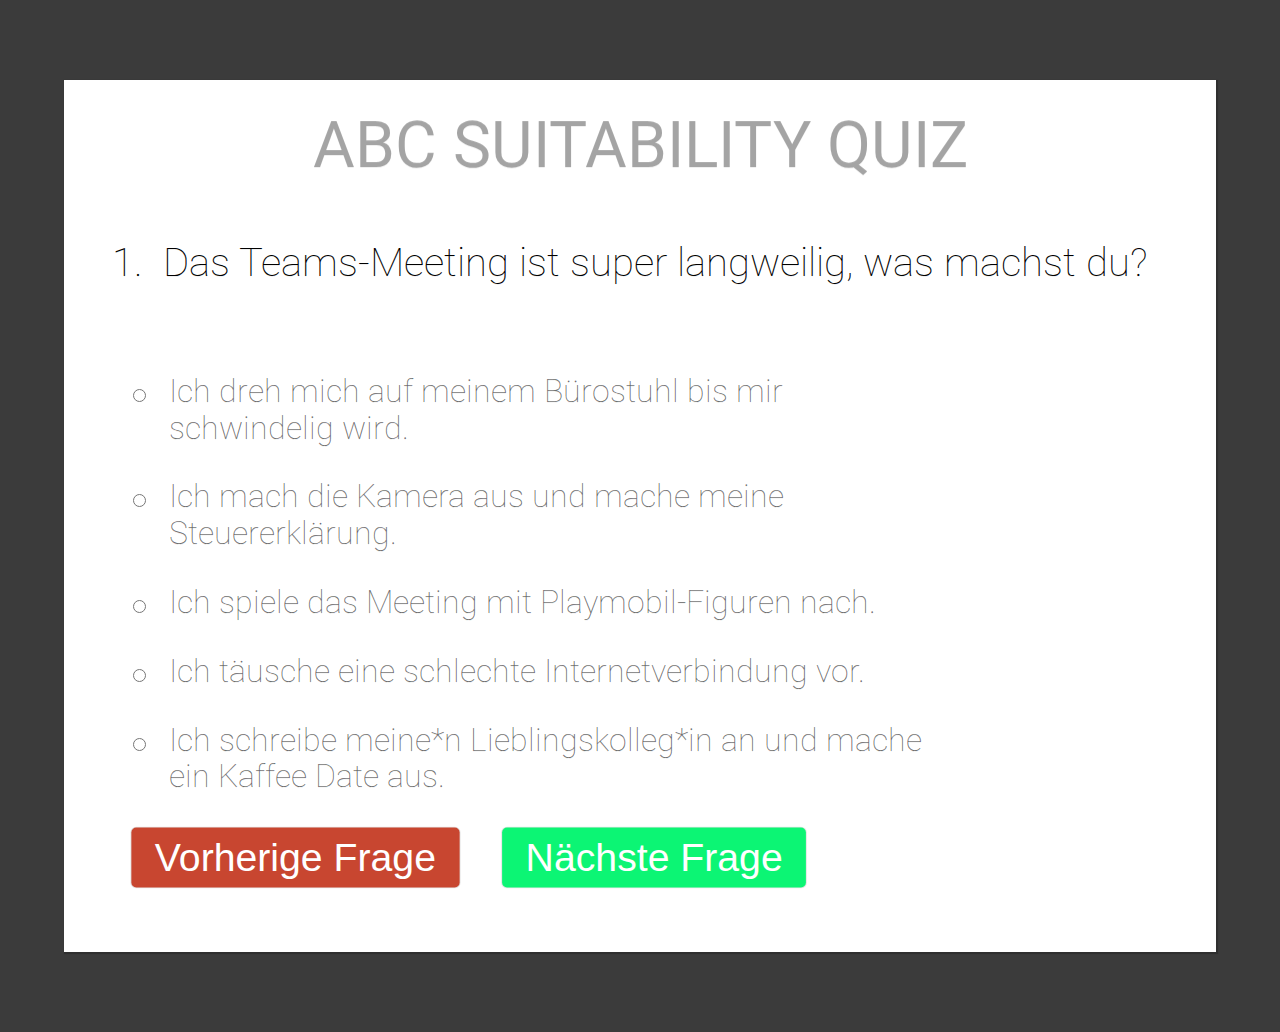
<file: home.html>
<!DOCTYPE html>
<html lang="en">

<head>
    <meta charset="UTF-8">
    <title>ABC Suitability Quiz - Zu welchem ABC Circle gehörtst Du wirklich?</title>
    <link rel="stylesheet" href="main.css">
    <link href="https://fonts.googleapis.com/css?family=Roboto" rel="stylesheet">
</head>

<body>

    <div class="quiz-container">
        <div class="title">ABC Suitability Quiz</div>
        <div style="display: flex; height:9em"><div id="questionNumber" class="question"></div><div id="questionText" class="question" style="padding-left: 20px;"></div></div>
        <label class="option">
            <div style="display: flex;"><div><input type="radio" name="option" value="1" /></div>
            <div style="padding-left: 20px;"><span id="option1"></span></div></div>
        </label>
        <label class="option">
            <div style="display: flex;"><div><input type="radio" name="option" value="2" /></div>
            <div style="padding-left: 20px;"><span id="option2"></span></div></div>
        </label>
        <label class="option">
            <div style="display: flex;"><div><input type="radio" name="option" value="3" /></div>
            <div style="padding-left: 20px;"><span id="option3"></span></div></div>
        </label>
        <label class="option">
            <div style="display: flex;"><div><input type="radio" name="option" value="4" /></div>
            <div style="padding-left: 20px;"><span id="option4"></span></div></div>
        </label>
        <label class="option">
            <div style="display: flex;"><div><input type="radio" name="option" value="5" /></div>
            <div style="padding-left: 20px;"><span id="option5"></span></div></div>
        </label>
        <!-- Buttons -->
        <div class="controls">
            <button class="previous">Vorherige Frage</button>
            <button class="next">Nächste Frage</button>
        </div>
    </div>

    <div class="result"></div>

    <script src=questions.js></script>
    <script src="main.js"></script>
</body>
</html>
</file>
<file: main.css>
html {
  box-sizing: border-box;
}
*,
*:before,
*:after {
  box-sizing: inherit;
}
body {
  margin: 0;
  padding: 0;
  font-family: "Roboto", sans-serif;
  font-weight: 100;
  line-height: 2.3rem;
  background: no-repeat #3B3B3B;
}
.quiz-container {
  box-shadow: 1px 1px 1px 1px rgba(0, 0, 0, 0.2);
  text-shadow: 1px 1px white;
  padding: 3rem;
  text-shadow: 0 1px #00000010;
  width: 90%;
  margin: 5rem auto;
  display: flex;
  flex-direction: column;
  background: #FFFFFF;
  /*min-height: 100vh;*/
}
.title {
  margin-top: 0;
  margin-bottom: 3rem;
  color: #00000050;
  font-weight: 400;
  font-size: 4rem;
  line-height: 2.3rem;
  text-align: center;
  text-transform: uppercase;
}
.question {
  margin: 2rem 0;
  font-size: 2.5rem;
}
.option {
  padding: 1rem;
  color: #00000095;
  background: rgba(255, 255, 255, 0.1);
  width: 80%;
  border-radius: 5px;
  font-size: 2rem;
  transition: all 0.3s;
}
.option:hover {
  background: rgba(255, 255, 255, 0.4);
}
.option input:checked .option {
  background: #08038c;
  color: #000;
}
.controls > * {
  margin: 1rem;
}
button {
  padding: 0.5rem 1.5rem;
  border: none;
  box-shadow: 0 0 0 1px rgba(0, 0, 0, 0.1);
  border-radius: 5px;
  font-weight: 300;
  font-size: 2.5rem;
  color: white;
  outline: none;
  transform: scale(0.98);
  transition: all 0.2s;
}
button.previous {
  background: #c84630;
}
button.next {
  background: #0cf574;
}
button.restart {
  background: #3c91e6;
  color: #d3d3d350;
  font-size: 2rem;
  margin-bottom: 1rem;
  transition: all 0.4s;
}
button.restart:hover {
  color: #ffffff98;
}
button:hover,
button:focus {
  transform: scale(1);
  font-weight: 500;
  box-shadow: 1px 1px 1px rgba(255, 255, 255, 0.5);
}
.result {
  display: none;
  flex-direction: column;
  padding: 2rem;
  justify-content: center;
  align-items: center;
  text-align: center;
  font-size: 2.5rem;
  /*min-height: 100vh;*/
}
.final-score {
  color: #00000099;
}
.final-team {
  display: flex;
  flex-direction: column;
  justify-content: center;
  align-items: center;
  text-align: center;
  font-size: 2.5rem;
}
.summary {
  font-size: 1rem;
  text-shadow: 1px 1px #ffffff50;
  color: #00000099;
  background: rgba(255, 255, 255, 0.851);
  border-radius: 5px;
  display: flex;
  flex-direction: column;
  align-items: flex-start;
  padding: 0 2rem;
  margin-bottom: 2rem;
}
.summary h1 {
  align-self: center;
}

.summary h2 {
  align-self: center;
}

#id {
  padding-right:50px;
}
</file>
